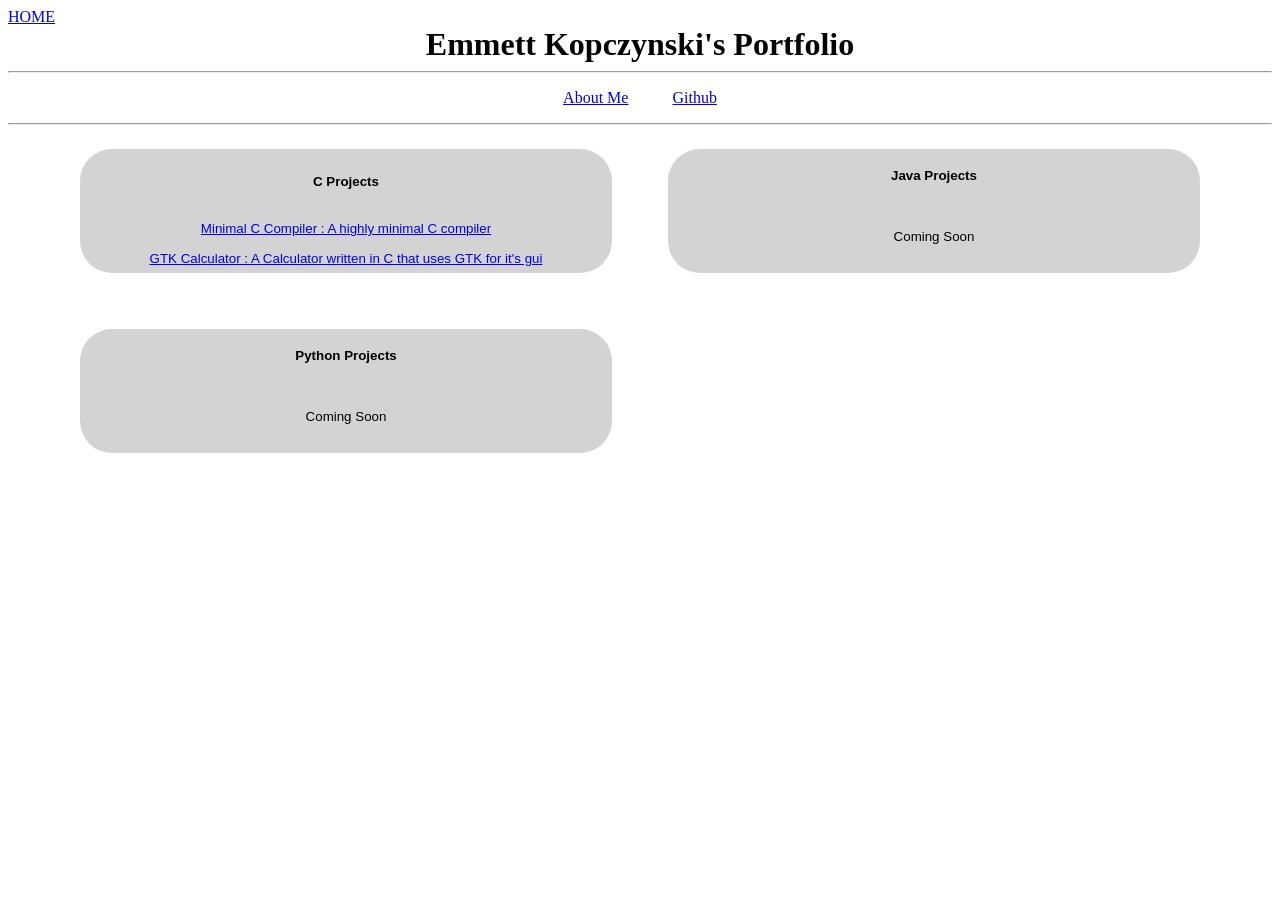
<file: index.html>
<!DOCTYPE html>
<html>
<head>
    
    <link rel="stylesheet" href="header.css">
    <link rel="stylesheet" href="style.css">
    <title>Emmett's Portfolio</title>

</head>

<body>
    <!-- header/title -->
    <div>
        <a href="index.html" class='home-link'>HOME</a>
        <h1 class='title'>Emmett Kopczynski's Portfolio</h1>
        <hr>
        <p class='link'>
            <a href="about_me.html" class='link'>About Me</a>
            <a href="https://github.com/Emmett-Kopczynski" class='link'>Github</a>
        </p>
        <hr>
    </div>

    <!-- Projects -->
    <div class='projects'>
        <!-- C Projects -->
        <button class='child-button c-projects'>
            <h4>C Projects</h4> <br />
            <a href="c_projects/etcc.html" class='link'>Minimal C Compiler : A highly minimal C compiler</a> <br />
            <br />
            <a href="c_projects/gtk_calc.html" class='link'>GTK Calculator : A Calculator written in C that uses GTK for it's gui</a> <br />
        </button>

        <!-- Java Projects -->
        <button class='child-button java-projects'>
            <h4> Java Projects </h4> <br />
            <p> Coming Soon </p> <br />
        </button>
        
        <!-- Python Projects -->
        <button class='child-button python-projects'>
            <h4> Python Projects </h4> <br />
            <p> Coming Soon </p> <br />
        </button>


    </div>

</body>

</html>
</file>
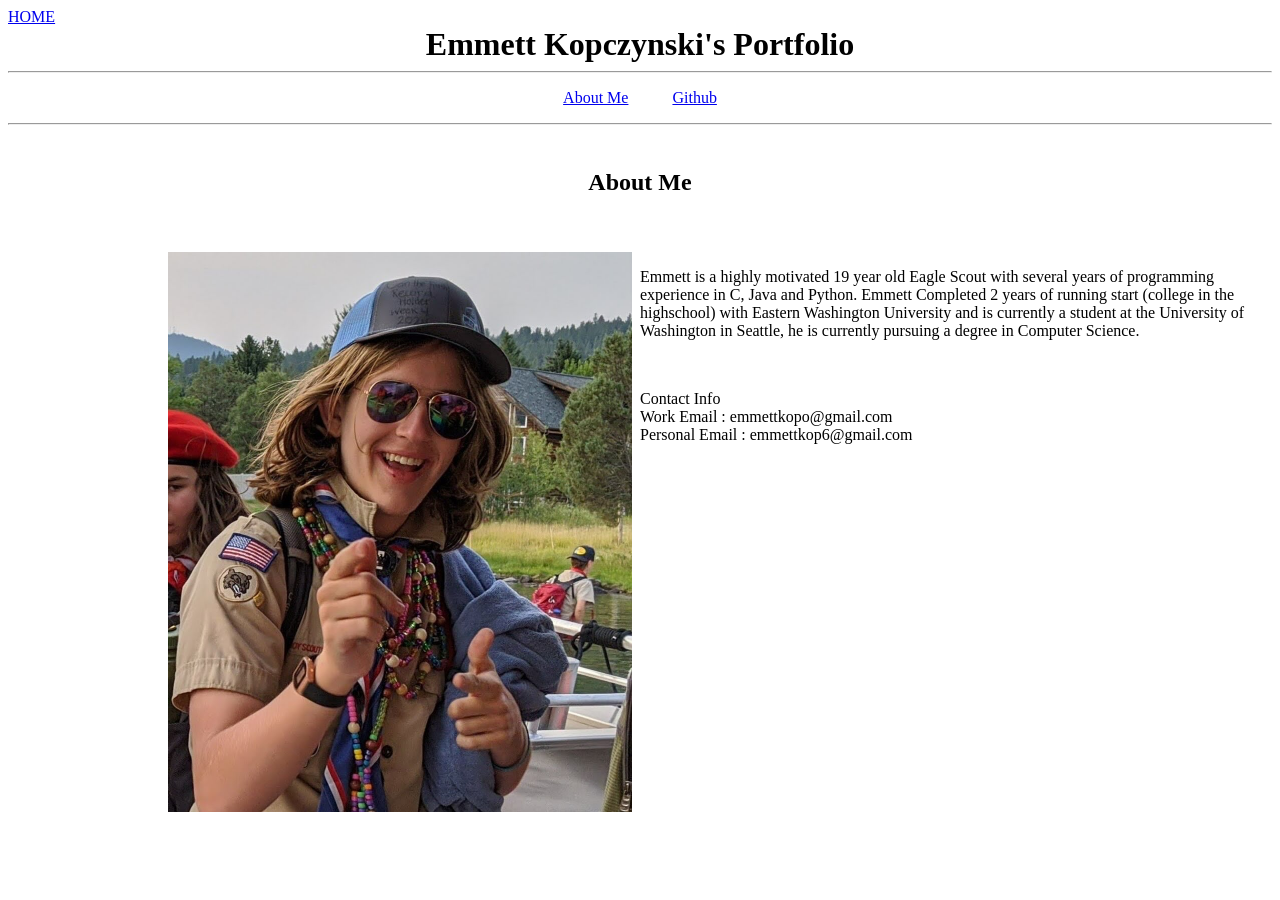
<file: about_me.html>
<!DOCTYPE html>
<html>
<head>
    
    <link rel="stylesheet" href="header.css">
    <link rel="stylesheet" href="about_me.css">
    <title>About Me</title>

</head>

<body>
    <!-- header/title -->
    <div>
        <a href="index.html" class='home-link'>HOME</a>
        <h1 class='title'>Emmett Kopczynski's Portfolio</h1>
        <hr>
        <p class='link'>
            <a href="about_me.html" class='link'>About Me</a>
            <a href="https://github.com/Emmett-Kopczynski" class='link'>Github</a>
        </p>
        <hr>
    </div>

    <br />
    <br />

    <!-- Title -->
    <div>
        <h2 class='title'>About Me</h2>
    </div>

    <!-- About Me -->
    <div class='about-me'>
        <!-- Picture -->
        <div class='child'>
            <img src="img/ABT_ME_IMG.jpg" alt="PHOTO OF EMMETT HERE" class='image' />
        </div>

        <!-- Description -->
        <div class'child'>
            <p class='description'>
                Emmett is a highly motivated 19 year old Eagle Scout with several years of programming experience in C, Java and Python. Emmett Completed 2 years of running start (college in the highschool) with 
                Eastern Washington University and is currently a student at the University of Washington in Seattle, he is currently pursuing a degree in Computer Science.
            </p>
            <br />
            <p class='contact-info'>
            Contact Info <br />
                Work Email : emmettkopo@gmail.com <br />
                Personal Email : emmettkop6@gmail.com <br />
            </p>
        </div>
    </div>



</body>

</html>
</file>
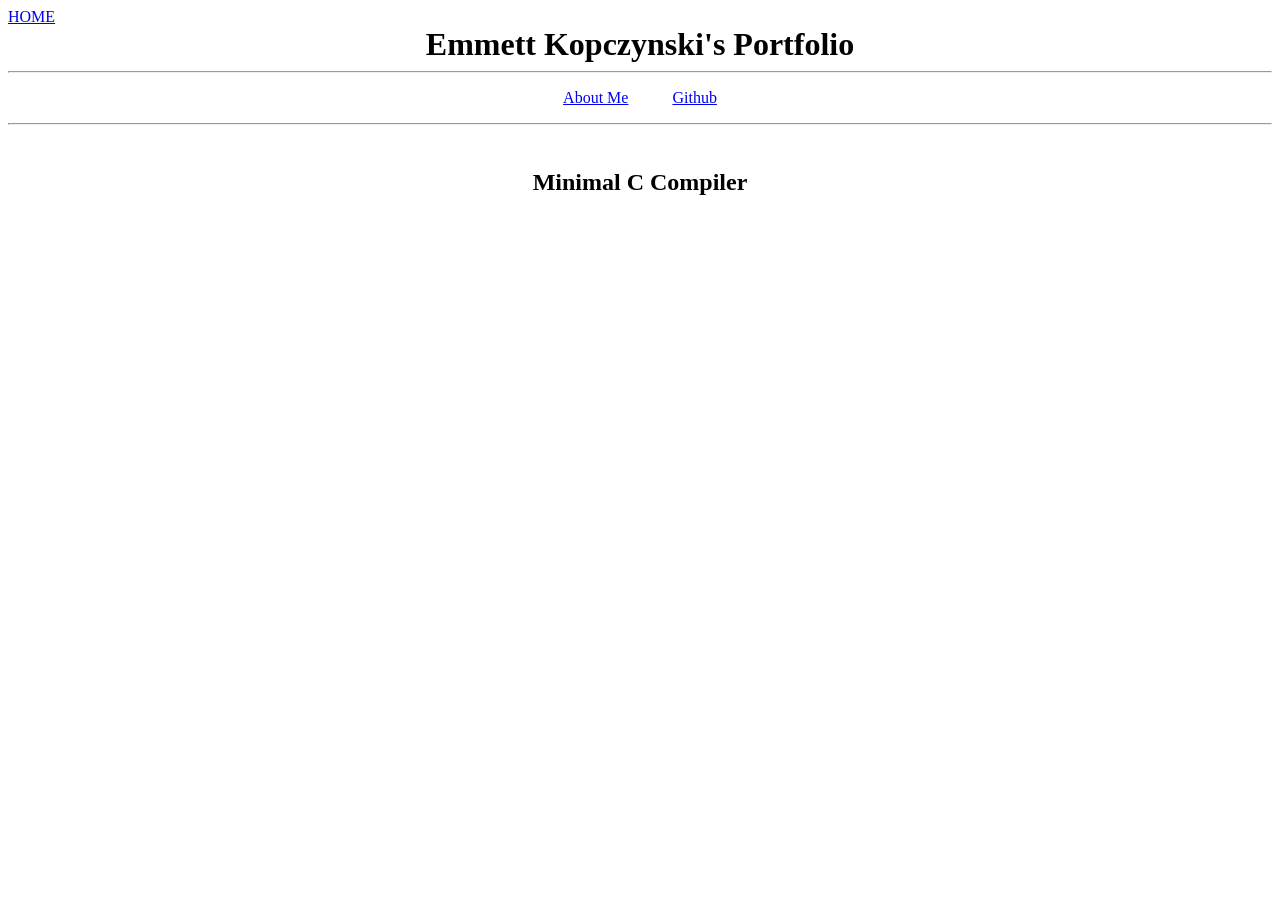
<file: c_projects/etcc.html>
<!DOCTYPE html>
<html>
<head>
    <link rel="stylesheet" href="../header.css">
</head>

<body>
    <!-- header/title -->
    <div>
        <a href="../index.html" class='home-link'>HOME</a>
        <h1 class='title'>Emmett Kopczynski's Portfolio</h1>
        <hr>
        <p class='link'>
            <a href="../about_me.html" class='link'>About Me</a>
            <a href="https://github.com/Emmett-Kopczynski" class='link'>Github</a>
        </p>
        <hr>
    </div>
    
    <br />
    <br />
    
    <!-- Project Title -->
    <div>
        <h2 class='title'>Minimal C Compiler</h2>
    </div>

</body>

</html>
</file>
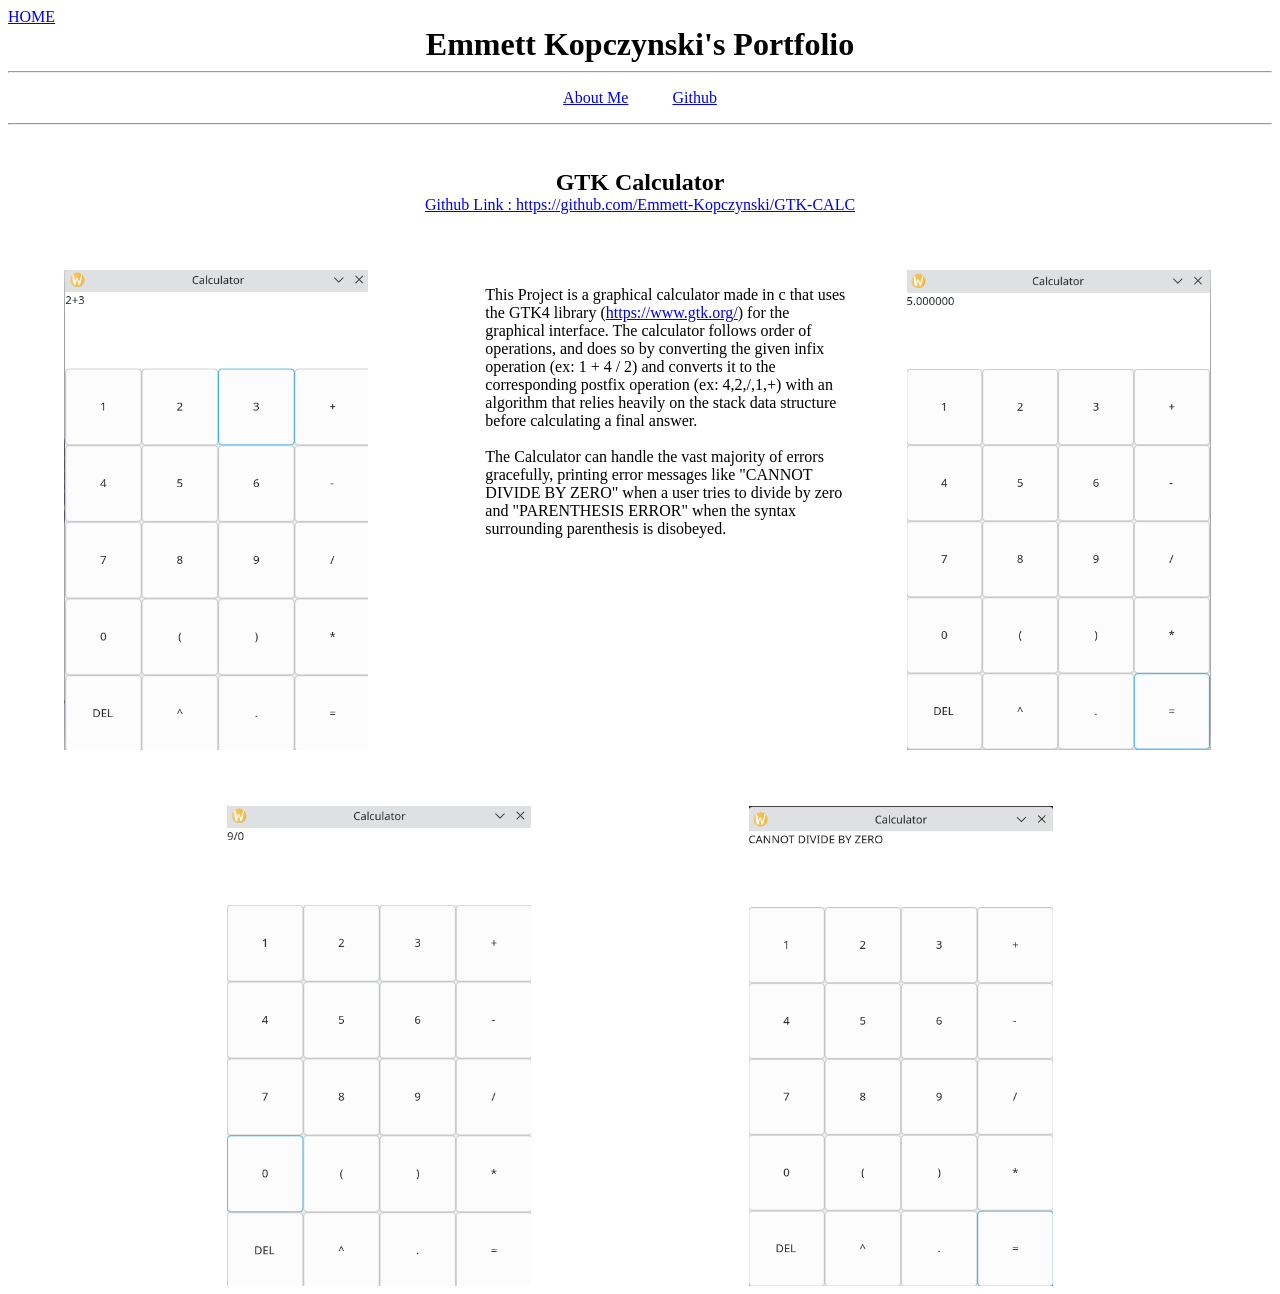
<file: c_projects/gtk_calc.html>
<!DOCTYPE html>
<html>
<head>
    <link rel="stylesheet" href="../header.css">
    <link rel="stylesheet" href="gtk_calc.css">
</head>

<body>
    <!-- header/title -->
    <div>
        <a href="../index.html" class='home-link'>HOME</a>
        <h1 class='title'>Emmett Kopczynski's Portfolio</h1>
        <hr>
        <p class='link'>
            <a href="../about_me.html" class='link'>About Me</a>
            <a href="https://github.com/Emmett-Kopczynski" class='link'>Github</a>
        </p>
        <hr>
    </div>
    
    <br />
    <br />
    
    <!-- Project Title -->
    <div>
        <h2 class='title'>GTK Calculator</h2>
        <p class='title'>
            <a href="https://github.com/Emmett-Kopczynski/GTK-CALC">
                Github Link : https://github.com/Emmett-Kopczynski/GTK-CALC 
            </a>
        </p>
    </div>

    <div class='description-1'>
        <img src="img/GTK_CALC_IMG.png" alt="IMAGE OF APP HERE" class='gtk-img'/>
        <p> 
            This Project is a graphical calculator made in c that uses the GTK4 library (<a href="https://www.gtk.org/">https://www.gtk.org/</a>) for the graphical interface. The calculator follows order of operations, and does
            so by converting the given infix operation (ex: 1 + 4 / 2) and converts it to the corresponding postfix operation (ex: 4,2,/,1,+) with an algorithm that relies heavily on the stack data structure
            before calculating a final answer. 
            <br />
            <br />
            The Calculator can handle the vast majority of errors gracefully, printing error messages like "CANNOT DIVIDE BY ZERO" when a user tries to divide by zero and "PARENTHESIS ERROR" when the syntax surrounding parenthesis
            is disobeyed. 
        </p>

        <img src="img/GTK_CALC_IMG_2.png" alt="IMAGE OF APP HERE" class='gtk-img'/>
    </div>
    
    <div class='description-2'>
        <p></p>
        <img src="img/GTK_CALC_IMG_3.png" alt="IMAGE OF APP HERE" class='gtk-img' />
        <p></p>
        <img src="img/GTK_CALC_IMG_4.png" alt="IMAGE OF APP HERE" class='gtk-img' />
        <p></p>
    </div>

</body>

</html>
</file>
<file: header.css>
.title{
    margin: 0;
    text-align:center;
}

.link{
    text-align: center;
    white-space: nowrap;
    margin-left: 1.25rem;
    margin-right: 1.25rem;
}

.home-link{
    white-space: nowrap;
    margin: 0;
}
</file>
<file: style.css>
.projects {
    margin-bottom: 3.5rem;
    margin-left: 3.5rem;
    margin-right: 3.5rem;
    padding: 1rem;
    display: grid;
    gap: 3.5rem;
    grid-template-columns: 1fr 1fr;
}

.link {
    pointer-events: auto;
}

.child-button {
    background-color: lightgrey;
    border-radius: 2rem;
    border: none;
}

.child-button:hover {
    background-color: lightgrey;

}

.child-button:active {
    background-color: lightgrey;

}

.c-projects {

}
</file>
<file: about_me.css>
.about-me{
    margin-top: 3.5rem;
    
    display:grid;
    grid-template-columns: 1fr 1fr;
}

.image {
    height: 35rem;
    width: 29rem;
    margin-left: 10rem;
}
</file>
<file: c_projects/gtk_calc.css>
.description-1 {
    margin-top: 3.5rem;
    margin-left: 3.5rem;
    display: grid;
    gap: 3.5rem;
    grid-template-columns: 1fr 1fr 1fr;
}

.description-2 {
    margin-top: 3.5rem;
    display: grid;
    grid-template-columns: 1fr 1fr 1fr 1fr 1fr;   
}

.gtk-img {
    width: 19rem;
    height: 30rem;
}
</file>
